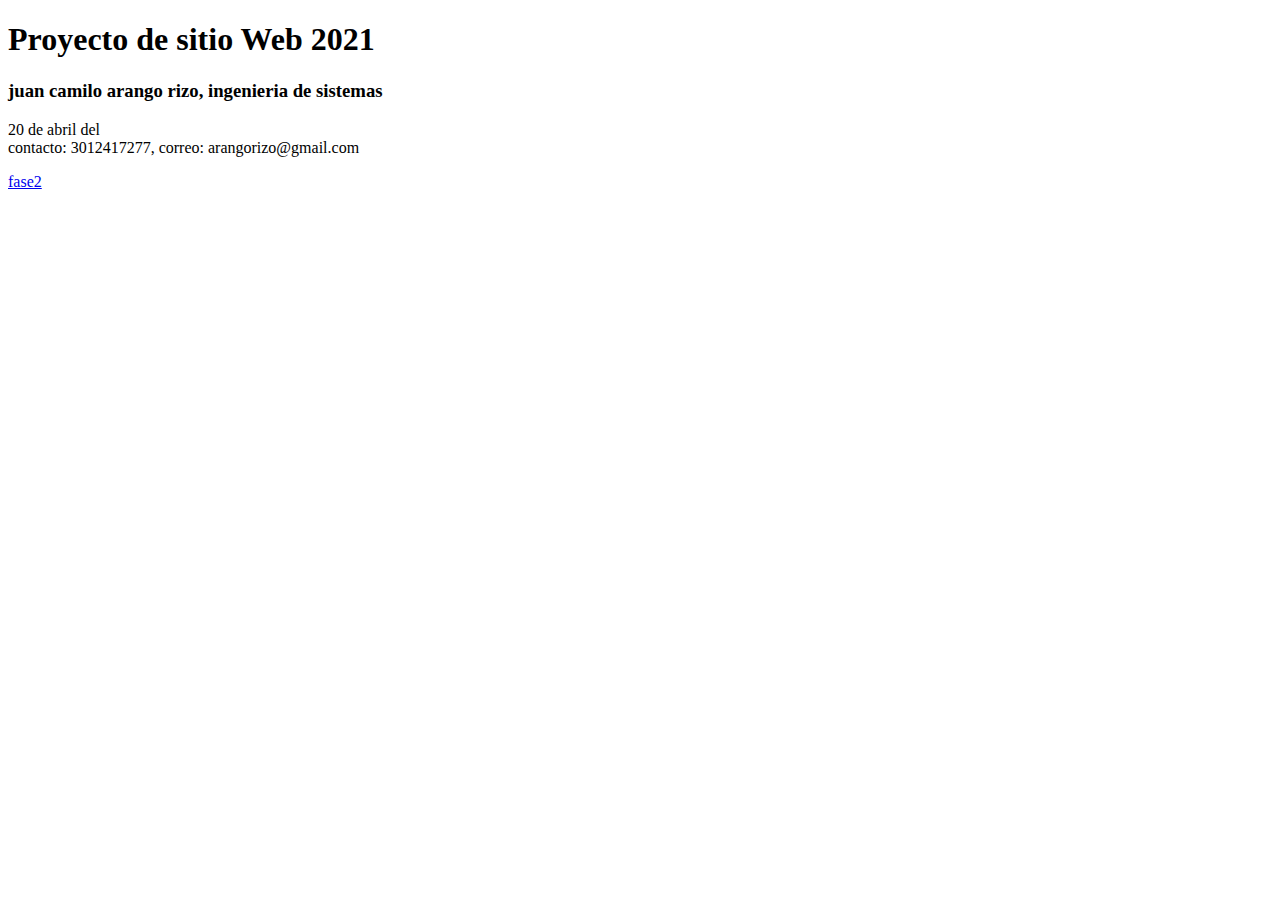
<file: index.html>
<!DOCTYPE html>
<html lang="en">
<head>
    <meta charset="UTF-8">
    <meta http-equiv="X-UA-Compatible" content="IE=edge">
    <meta name="viewport" content="width=device-width, initial-scale=1.0">
    <title>Document</title>
</head>

<body>

<h1>  Proyecto de sitio Web 2021   </h1>
<h3>  juan camilo arango rizo, ingenieria de sistemas </h3>
<p> 20 de abril del <br> contacto: 3012417277, correo: arangorizo@gmail.com </p>

<a href="fase2/design.html">fase2</a>

</body>
</html>
</file>
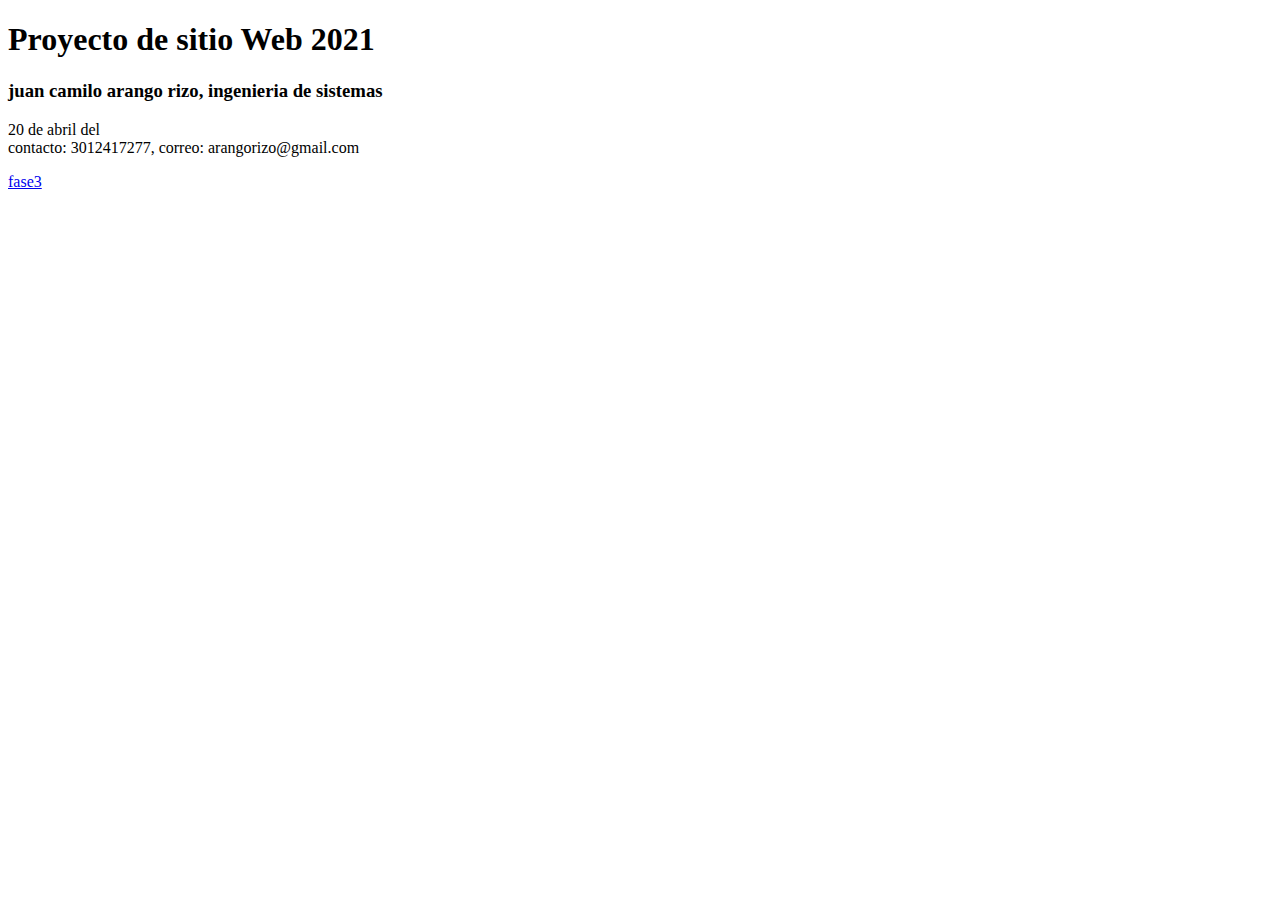
<file: fase1/index.html>
<!DOCTYPE html>
<html lang="en">
<head>
    <meta charset="UTF-8">
    <meta http-equiv="X-UA-Compatible" content="IE=edge">
    <meta name="viewport" content="width=device-width, initial-scale=1.0">
    <title>Document</title>
</head>

<body>

<h1>  Proyecto de sitio Web 2021   </h1>
<h3>  juan camilo arango rizo, ingenieria de sistemas </h3>
<p> 20 de abril del <br> contacto: 3012417277, correo: arangorizo@gmail.com </p>  

<a href="fase3">fase3</a>
</body>
</html>
</file>
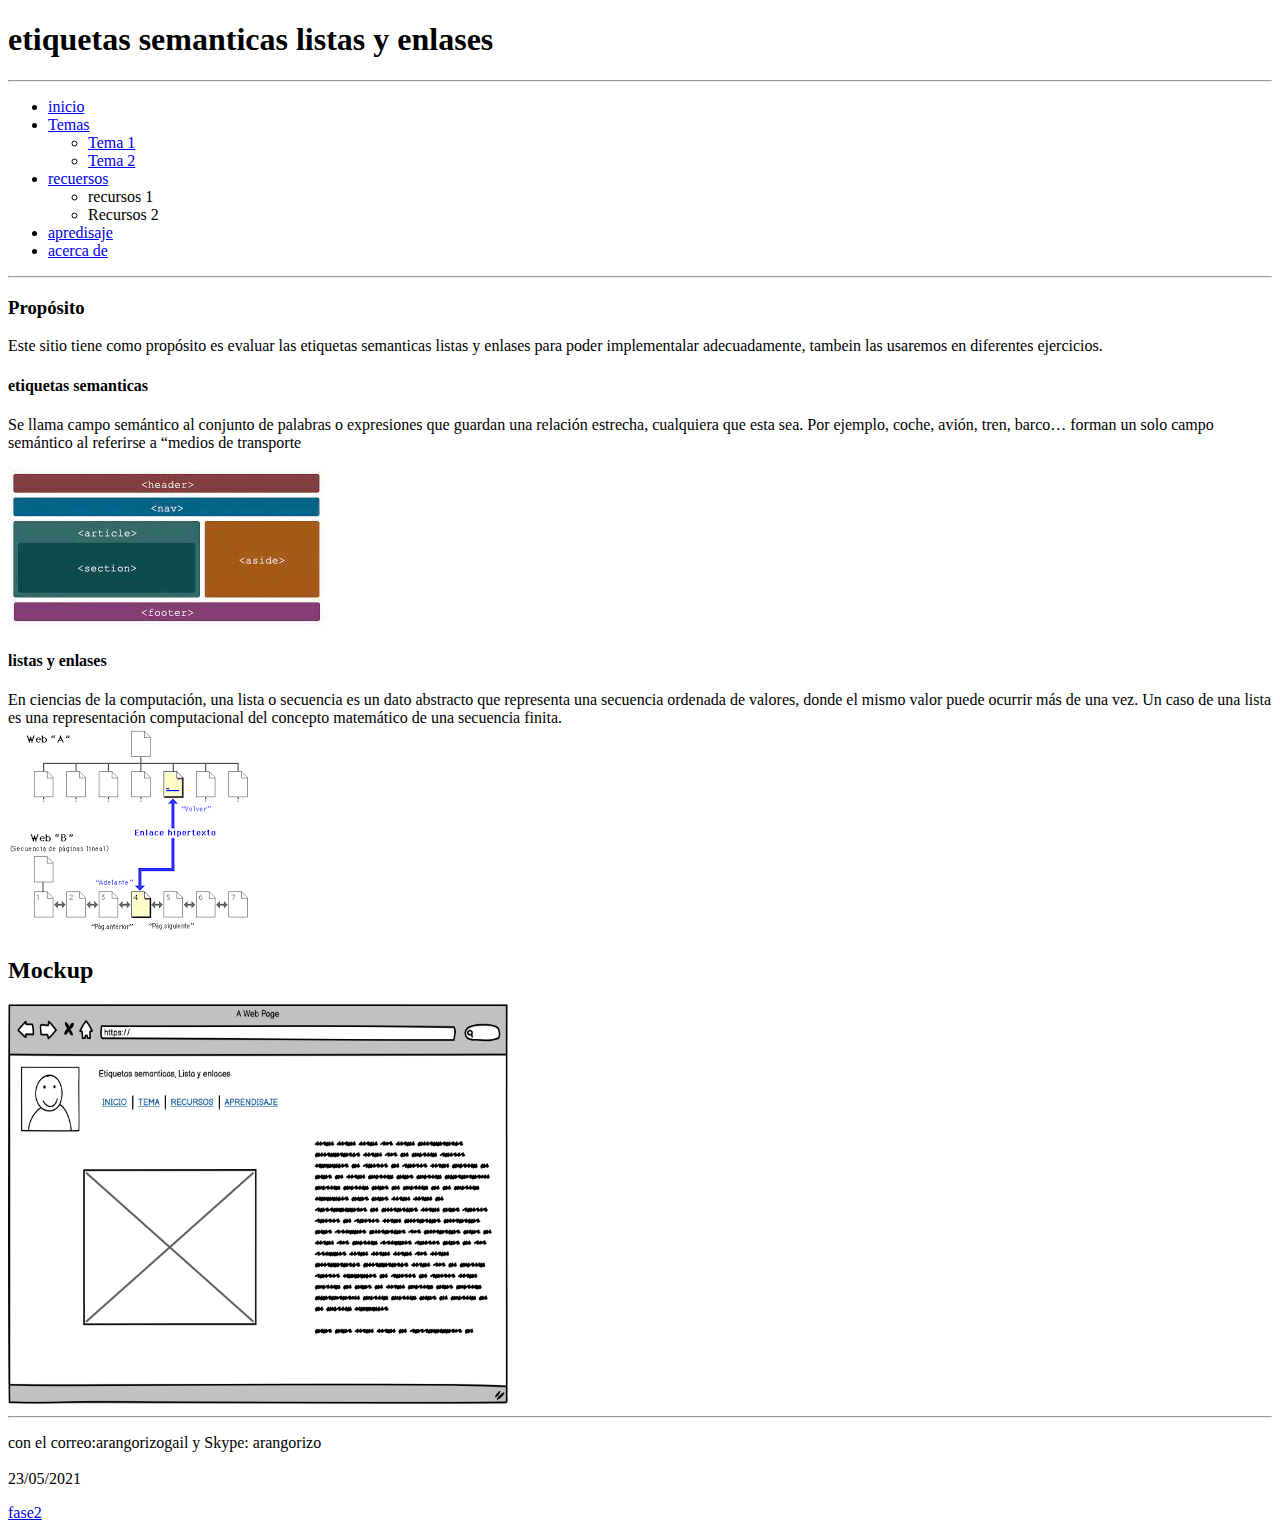
<file: fase2/index.html>
<!DOCTYPE html>
<html lang="en">
<head>
    <meta charset="UTF-8">
    <meta http-equiv="X-UA-Compatible" content="IE=edge">
    <meta name="viewport" content="width=device-width, initial-scale=1.0">
    <title>fase 2</title>
</head>
<body>
    <header>
        <h1> etiquetas semanticas listas y enlases </h1>
    </header>
    <hr>

    <nav>
        <ul>
            <li> <a href="#">inicio</a> </li>
            <li> <a href="#"> Temas </a> 
                <ul>
                    <li> <a href="#"> Tema 1 </a> </li>
                    <li> <a href="#">Tema 2 </a> </li>
                </ul>
            </li>
            <li><a href="#"> recuersos </a> 
                <ul>
                    <li>recursos 1</li>
                    <li> Recursos 2</li>
                </ul>
            </li>
            <li><a href="#"> apredisaje </a> </li>
            <li><a href="#"> acerca de  </a> </li>

        </ul>

    </nav>
    <hr>
    <section>
        <h3>Propósito </h3>
        <p>
            Este sitio tiene  como propósito es evaluar las etiquetas semanticas listas y enlases
            para poder implementalar adecuadamente, tambein las usaremos en diferentes ejercicios.

        <article>
            <h4>etiquetas semanticas </h4>
            <p>
              Se llama campo semántico al conjunto de palabras o expresiones que guardan una relación estrecha, cualquiera que esta sea. Por ejemplo, coche, avión, tren, barco… forman un solo campo semántico al referirse a “medios de transporte

            </p>
            <img src="imagenes/etiquetas.jpg"" alt="">


        </article>
        <article>
            <h4>listas y enlases</h4>
            <p> En ciencias de la computación, una lista o secuencia es un dato abstracto que representa una secuencia ordenada de valores, donde el mismo valor puede ocurrir más de una vez. Un caso de una lista es una representación computacional del concepto matemático de una secuencia finita. <br>
                <img src="imagenes/enlace.png"" alt="">
        </article>
    </section>
    <h2>Mockup</h2>
    <img src="imagenes/New Wireframe 1.png" alt="" width="500" height="400">
    <hr>
    <footer>
        <p>con el correo:arangorizogail y Skype: arangorizo <br>

             <br>
             23/05/2021</p>


    </footer>
 <a href="fase2">fase2</a>
</body>
</html>
</file>
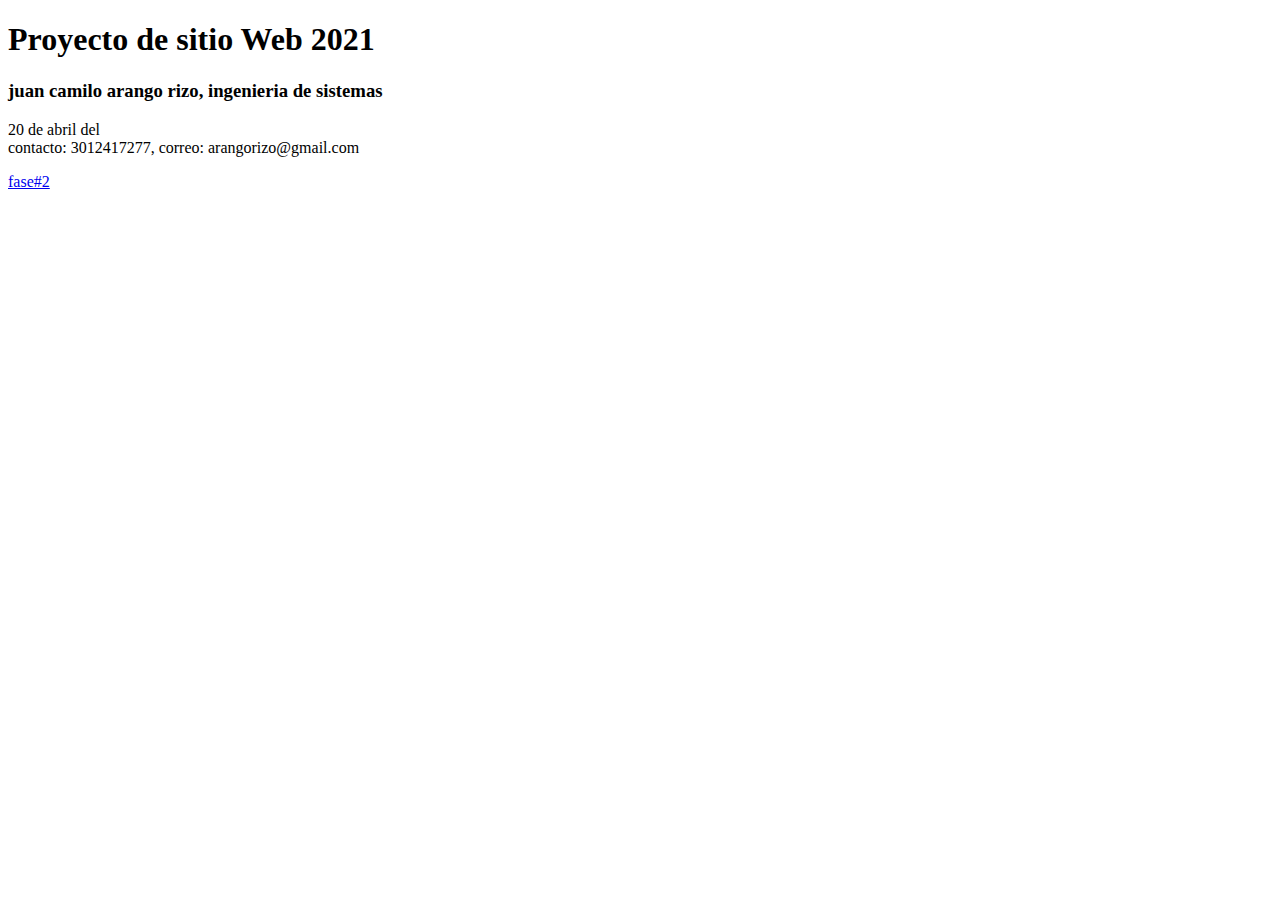
<file: design.html>
<!DOCTYPE html>
<html lang="en">
<head>
    <meta charset="UTF-8">
    <meta http-equiv="X-UA-Compatible" content="IE=edge">
    <meta name="viewport" content="width=device-width, initial-scale=1.0">
    <title>Document</title>
</head>

<body>

<h1>  Proyecto de sitio Web 2021   </h1>
<h3>  juan camilo arango rizo, ingenieria de sistemas </h3>
<p> 20 de abril del <br> contacto: 3012417277, correo: arangorizo@gmail.com </p>

<a href="fase2/design.html">fase#2</a>

</body>
</html>
</file>
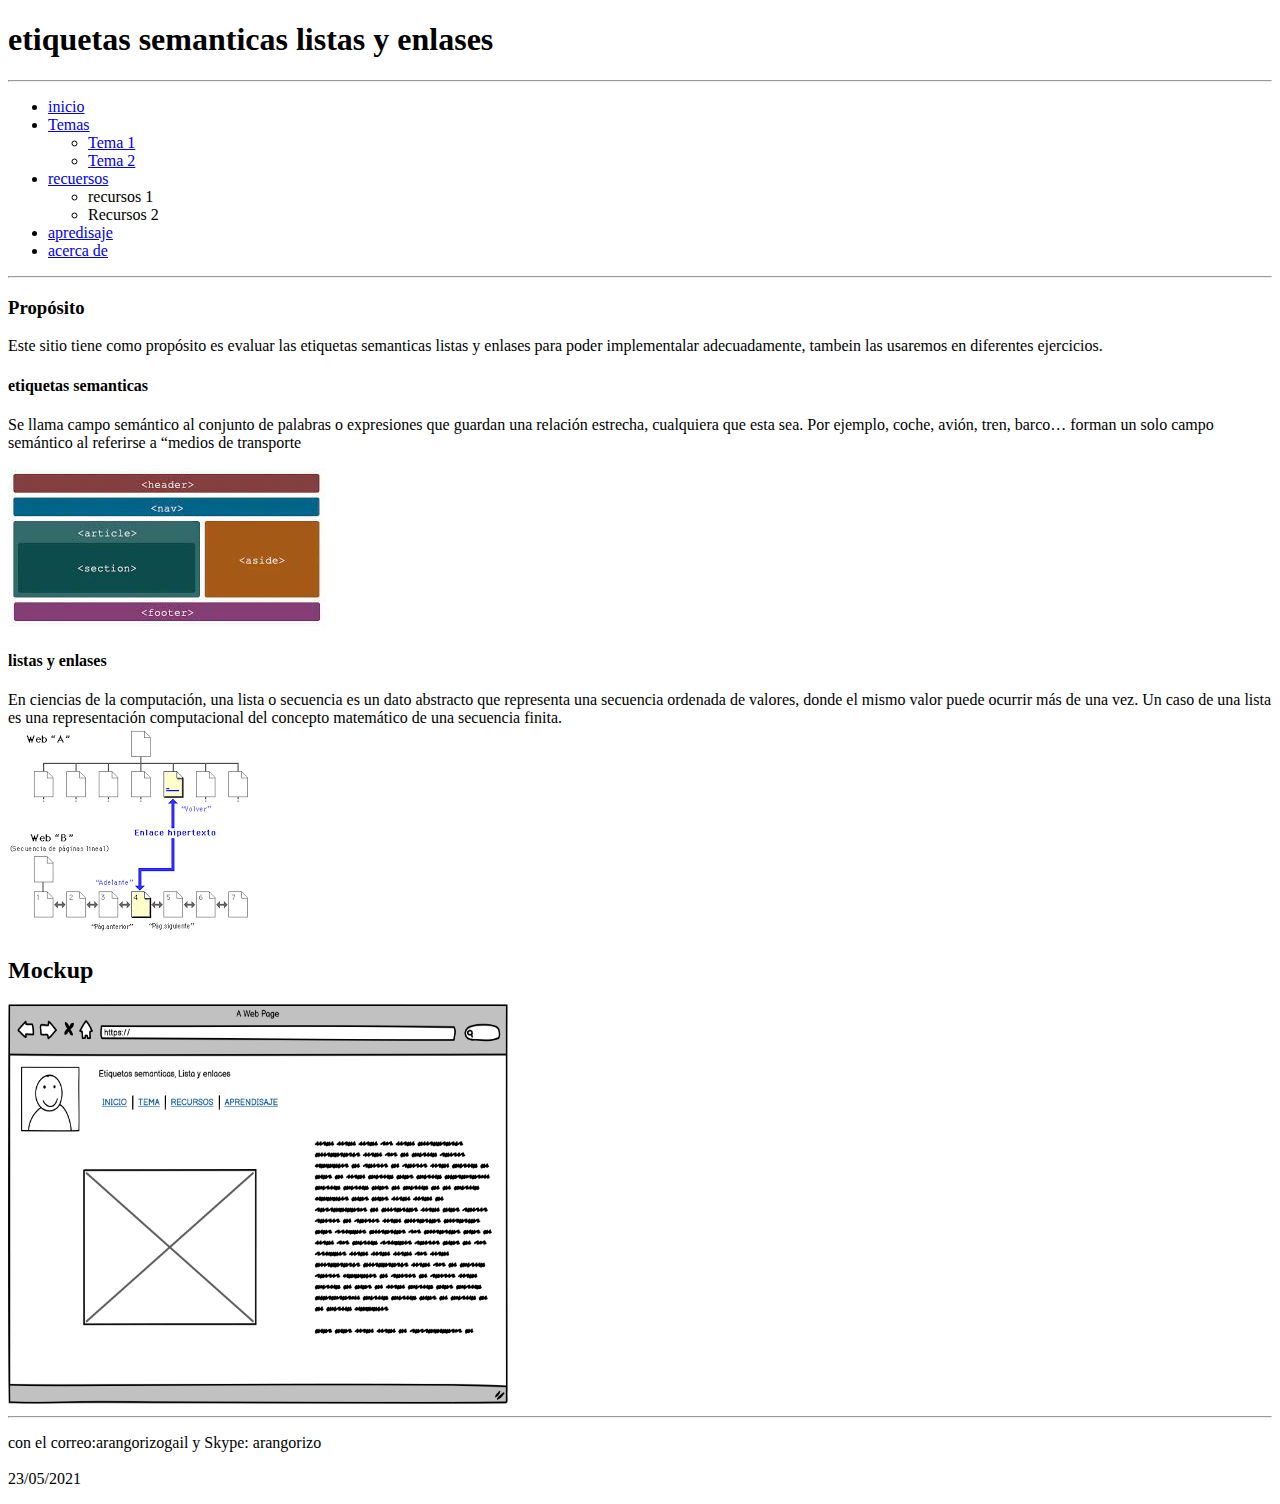
<file: fase2/design.html>
<!DOCTYPE html>
<html lang="en">
<head>
    <meta charset="UTF-8">
    <meta http-equiv="X-UA-Compatible" content="IE=edge">
    <meta name="viewport" content="width=device-width, initial-scale=1.0">
    <title>fase 2</title>
</head>
<body>
    <header>
        <h1> etiquetas semanticas listas y enlases </h1>
    </header>
    <hr>

    <nav>
        <ul>
            <li> <a href="#">inicio</a> </li>
            <li> <a href="#"> Temas </a> 
                <ul>
                    <li> <a href="#"> Tema 1 </a> </li>
                    <li> <a href="#">Tema 2 </a> </li>
                </ul>
            </li>
            <li><a href="#"> recuersos </a> 
                <ul>
                    <li>recursos 1</li>
                    <li> Recursos 2</li>
                </ul>
            </li>
            <li><a href="#"> apredisaje </a> </li>
            <li><a href="#"> acerca de  </a> </li>

        </ul>

    </nav>
    <hr>
    <section>
        <h3>Propósito </h3>
        <p>
            Este sitio tiene  como propósito es evaluar las etiquetas semanticas listas y enlases
            para poder implementalar adecuadamente, tambein las usaremos en diferentes ejercicios.

        <article>
            <h4>etiquetas semanticas </h4>
            <p>
              Se llama campo semántico al conjunto de palabras o expresiones que guardan una relación estrecha, cualquiera que esta sea. Por ejemplo, coche, avión, tren, barco… forman un solo campo semántico al referirse a “medios de transporte

            </p>
            <img src="imagenes/etiquetas.jpg"" alt="">


        </article>
        <article>
            <h4>listas y enlases</h4>
            <p> En ciencias de la computación, una lista o secuencia es un dato abstracto que representa una secuencia ordenada de valores, donde el mismo valor puede ocurrir más de una vez. Un caso de una lista es una representación computacional del concepto matemático de una secuencia finita. <br>
                <img src="imagenes/enlace.png"" alt="">
        </article>
    </section>
    <h2>Mockup</h2>
    <img src="imagenes/New Wireframe 1.png" alt="" width="500" height="400">
    <hr>
    <footer>
        <p>con el correo:arangorizogail y Skype: arangorizo <br>

             <br>
             23/05/2021</p>


    </footer>

</body>
</html>
</file>
